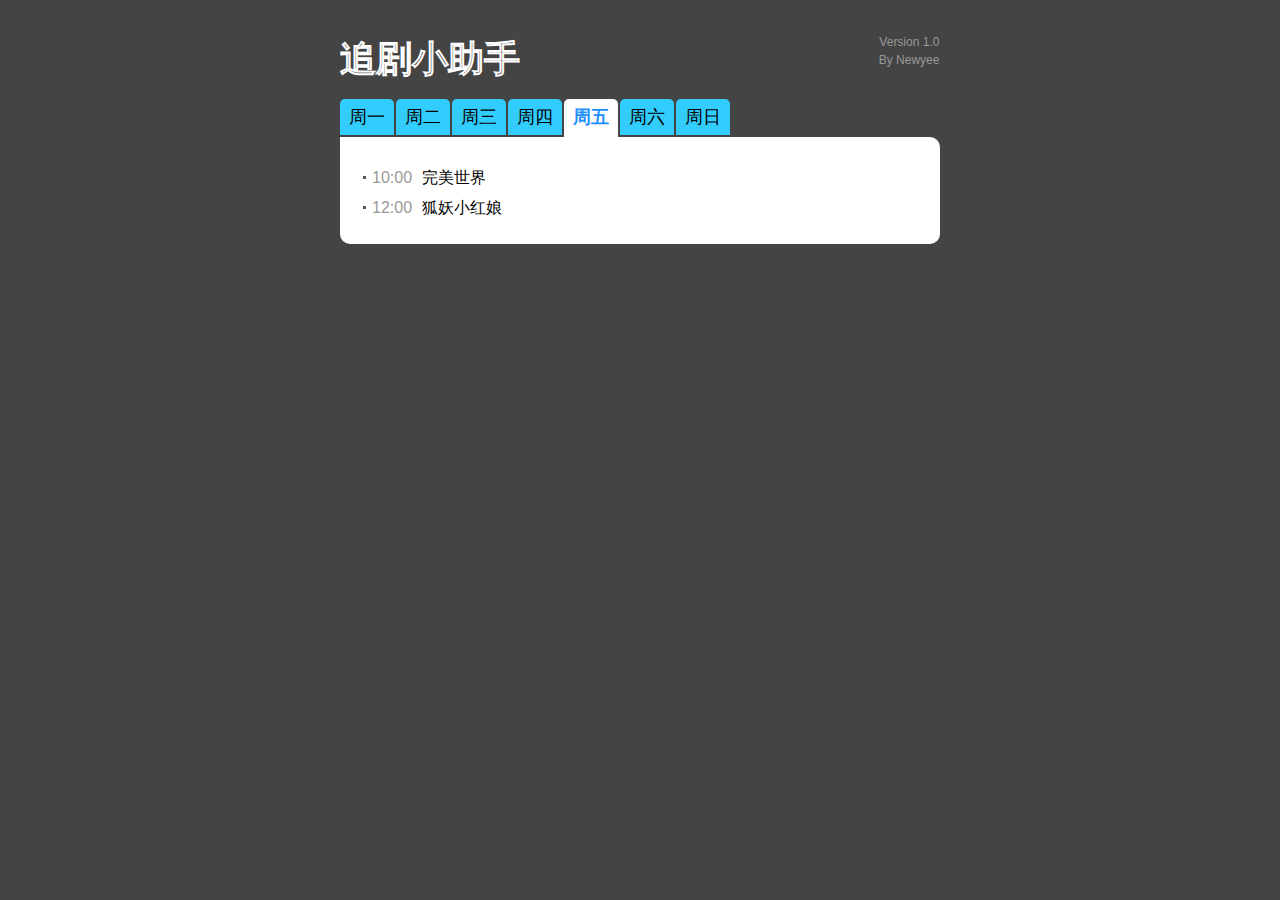
<file: SeriesGuide/index.html>
<!-- 参考樱花动漫 http://www.imomoe.ai/ -->
<!DOCTYPE html>
<html>
    
    <head>
        <meta http-equiv="Content-Type" content="text/html; charset=utf-8">
        <meta http-equiv="X-UA-Compatible" content="IE=EmulateIE7">
        <!-- 页面宽度自适应 -->
        <meta name="viewport" content="width=device-width, initial-scale=1, maximum-scale=1">
        <!-- 设置默认超链接新窗口打开 -->
        <base target="_blank"/>
        <title>追剧助手</title>
        <link rel="stylesheet" type="text/css" href="style.css">
        <script type="text/javascript" src="jquery.min.js"></script>
        <script type="text/javascript" src="jquery.foucs.js"></script>
    </head>
    
    <body>
        <div class="bg">
            <div class="tame">
                <h2>追剧小助手</h2>
                <span>Version 1.0</span>
                <br>
                <span>By Newyee</span>
            </div>
            <div class="tov">
                <span tab="0">周一</span>
                <span tab="1">周二</span>
                <span tab="2">周三</span>
                <span tab="3">周四</span>
                <span tab="4">周五</span>
                <span tab="5">周六</span>
                <span tab="6">周日</span></div>
            <div class="tists">
                <!-- 周一 -->
                <ul>
                    <li>
                        <span>
                            <!-- <a href="http://www.imomoe.ai/view/7658.html">第1集</a></span> -->
                            <a>10:00</a></span>
                        <a href="https://m.wydy8.com/dongman/35527.html" title="万界仙踪">【暂完】万界仙踪</a></li>
                </ul>
                <!-- 周二 -->
                <ul>
                    <li>
                        <span>
                            <a>23:30</a></span>
                        <a href="http://www.imomoe.ai/view/7857.html" title="关于我转生变成史莱姆这档事 第二季">【暂完】关于我转生变成史莱姆这档事 第二季</a></li>
                </ul>
                <!-- 周三 -->
                <ul>
                    <li>
                        <span>
                            <a>10:00</a></span>
                        <a href="https://www.yst3.com/dongman/44582.html" title="一念永恒">一念永恒</a></li>
                    <li>
                        <span>
                            <a>12:00</a></span>
                        <a href="https://www.yst3.com/dongman/49095.html" title="伍六七之玄武国篇">伍六七之玄武国篇</a></li>
                </ul>
                <!-- 周四 -->
                <ul>
                    <li>
                        <span>
                            <a>10:00</a></span>
                            <a href="https://www.yst3.com/dongman/46942.html" title="我是大神仙">我是大神仙</a></li>
                    <li>
                        <span>
                            <a>10:00</a></span>
                            <a href="https://www.wydy8.com/dongman/52210.html" title="画江湖之不良人4">画江湖之不良人4</a></li>
                </ul>
                <!-- 周五 -->
                <ul>
                    <li>
                        <span>
                            <a>10:00</a></span>
                        <a href="https://www.wydy8.com/dongman/51968.html" title="完美世界">完美世界</a></li>
                    <li>
                        <span>
                            <a>12:00</a></span>
                        <a href="https://www.yst3.com/dongman/328.html" title="狐妖小红娘">狐妖小红娘</a></li>
                </ul>
                <!-- 周六 -->
                <ul>
                    <li>
                        <span>
                            <a>10:00</a></span>
                        <a href="https://v.qq.com/detail/m/m441e3rjq9kwpsc.html" title="斗罗大陆">斗罗大陆（腾讯视频）</a></li>
                    <li>
                        <span>
                            <a>10:00</a></span>
                        <a href="https://www.yst3.com/dongman/20028.html" title="斗罗大陆">斗罗大陆</a></li>
                    <li>
                        <span>
                            <a>19:30</a></span>
                        <a href="http://www.imomoe.ai/view/209.html" title="名侦探柯南">名侦探柯南</a></li>
                </ul>
                <!-- 周日 -->
                <ul>
                    <li>
                        <span>
                            <a>10:00</a></span>
                        <a href="https://v.qq.com/detail/m/mzc00200p29gosv.html" title="斗破苍穹 第4季">斗破苍穹 第4季（腾讯视频）</a></li>
                    <li>
                        <span>
                            <a>10:00</a></span>
                        <a href="https://www.yst3.com/dongman/51059.html" title="斗破苍穹 第4季">斗破苍穹 第4季</a></li>
                    <li>
                        <span>
                            <a>10:00</a></span>
                        <a href="https://v.qq.com/detail/3/324olz7ilvo2j5f.html" title="吞噬星空">吞噬星空（腾讯视频）</a></li>
                    <li>
                        <span>
                            <a>10:00</a></span>
                        <a href="https://www.yst3.com/dongman/47262.html" title="吞噬星空">吞噬星空</a></li>
                    <li>
                        <span>
                            <a>11:00</a></span>
                        <a href="https://www.wydy8.com/dongman/52066.html" title="天宝伏妖录 第二季">天宝伏妖录 第二季</a></li>
                    <li>
                        <span>
                            <a>11:00</a></span>
                        <a href="https://www.yst3.com/dongman/44030.html" title="凡人修仙传">凡人修仙传</a></li>
                    <li>
                        <span>
                            <a>12:00</a></span>
                        <a href="https://v.qq.com/x/cover/p16e1l305rh8d2r.html" title="盗墓笔记秦岭神树">盗墓笔记秦岭神树（腾讯视频）</a></li>
                    <li>
                        <span>
                            <a>12:00</a></span>
                        <a href="https://www.wydy8.com/dongman/51305.html" title="盗墓笔记秦岭神树">盗墓笔记秦岭神树</a></li>
                    <li>
                        <span>
                            <a>12:00</a></span>
                        <a href="http://www.imomoe.ai/view/189.html" title="海贼王">海贼王</a></li>
                </ul>
            </div>
        </div>
    </body>
    
    <script>var week = (new Date()).getDay();
        week = week == 0 ? 6 : week - 1;
        $('.tov span').eq(week).addClass('av');
        $('.tists ul').eq(week).show();
        dm.switchTab($('.tov span'), $('.tists ul'), {
            trigger: 'click'
        });</script>

</html>
</file>
<file: SeriesGuide/style.css>
body {
	font-family:"Microsoft YaHei",Cambria,Arial;
	background:#444;
}

a {
	color:#000;
	text-decoration:none;
}
a:hover {
	color:#0099FF;
	text-decoration:none;
}

.bg {
	width:100%;
	max-width:600px;
	margin:20px auto;
}

/* 标题 */
.tame {
	clear:both;
	overflow:hidden;
	padding:2.5% 0;
}
.tame h1,.tame h2,.tame h3 {
	font-family: STXingkai;
	font-size:36px;
	font-weight:700;
	overflow:hidden;
	/* color:#1E90FF; */
	/*文字内部填充色*/
    -webkit-text-fill-color: #444;
	/*文字边界宽度和填充色*/
    -webkit-text-stroke: 0.8px #fff;
	float:left;
	margin:0;
	padding:0;
}
.tame span {
	float:right;
	font-size:12px;
	padding:0 0.1%;
	color:#999;
}

/* 星期导航栏 */
.tov {
	/* width:600px; */
	width:100%;
	overflow:hidden;
	clear:both;
}
.tov span {
	float:left;
	overflow:hidden;
	cursor:pointer;
	color:#000;
	background:#33CCFF;
	font-size:18px;
	font-weight:500;
	text-align:center;
	/* width:70px; */
	padding:0.2% 1.5%;
	/* height:36px; */
	line-height:34px;
	margin-right:2px;
	border-radius:5px 5px 0 0;
	/* border-bottom:solid 2px #CEE6D6; */
}
.tov span:hover {
	background:-webkit-linear-gradient(#00BBFF,#fff);
	/* opacity:0.8; */
}
.tov span.av {
	height:36px;
	background:#fff;
	/* border-bottom:0; */
	color:#1E90FF;
	font-weight:700;
}

/* 二级列表 */
.tists {
	float:left;
	clear:both;
	padding-top:10px;
	padding-bottom:5px;
	font-size:16px;
	background:#fff;
	width:100%;
	border-radius:0 10px 10px 10px;
	/* min-height:315px; */
}
.tists ul {
	display:none;
	padding-left:20px;
}
.tists li {
	height:30px;
	overflow:hidden;
	line-height:30px;
	background:url(icon.png) 3px 13px no-repeat;
	padding-left:12px;
}
.tists li span a {
	float:left;
	color:#999;
    width:50px;
}
</file>
